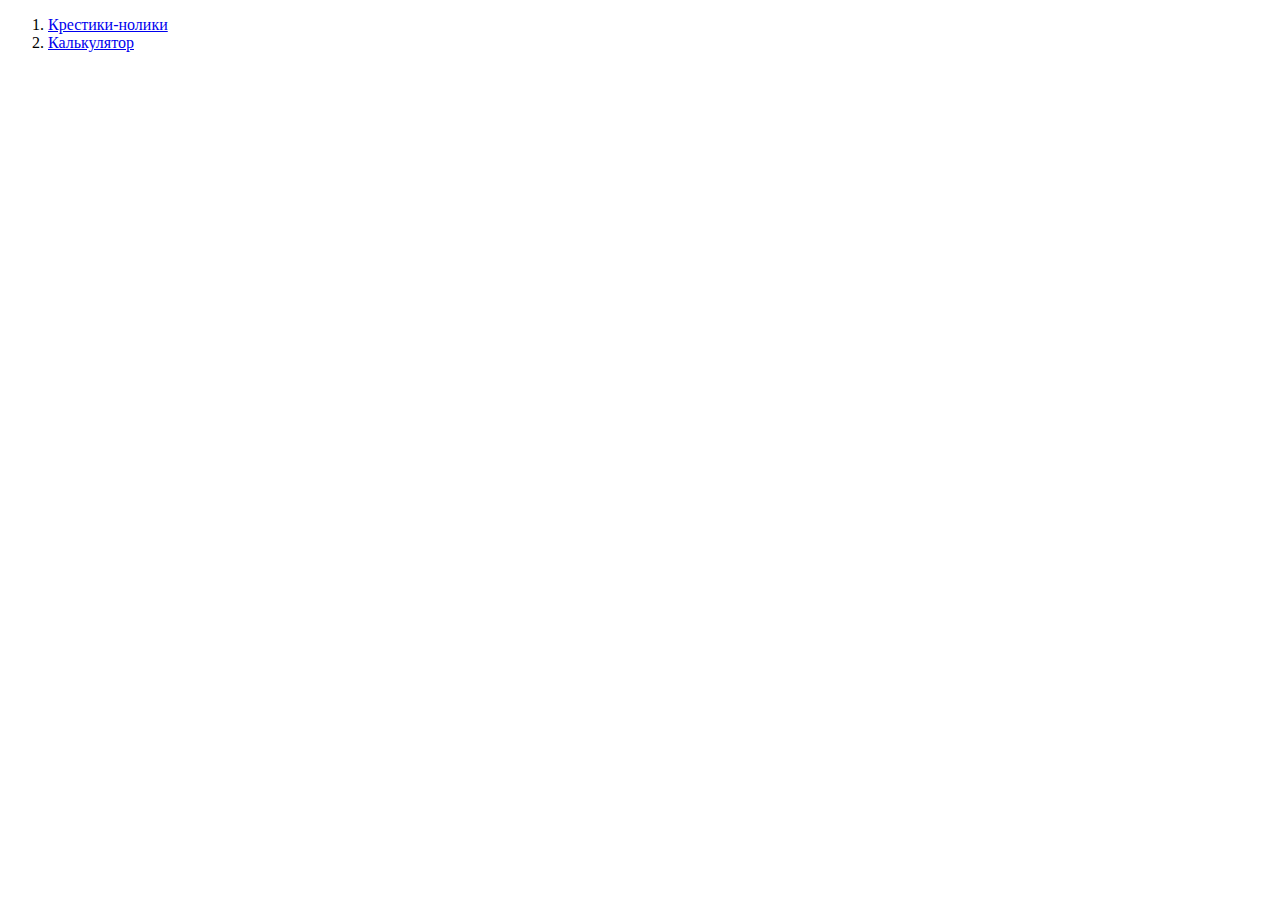
<file: index.html>
<!DOCTYPE html>
<html lang="ru">
<head>
    <meta charset="UTF-8">
    <meta name="viewport" content="width=device-width, initial-scale=1.0">
    <title>Лабораторная работа № 4 | ОВТ</title>
</head>
<body>
    <ol>
        <li>
            <a href="tic-tac-toe/index.html">Крестики-нолики</a>
        </li>
        <li>
            <a href="calc/index.html">Калькулятор</a>
        </li>
    </ol>
</body>
</html>
</file>
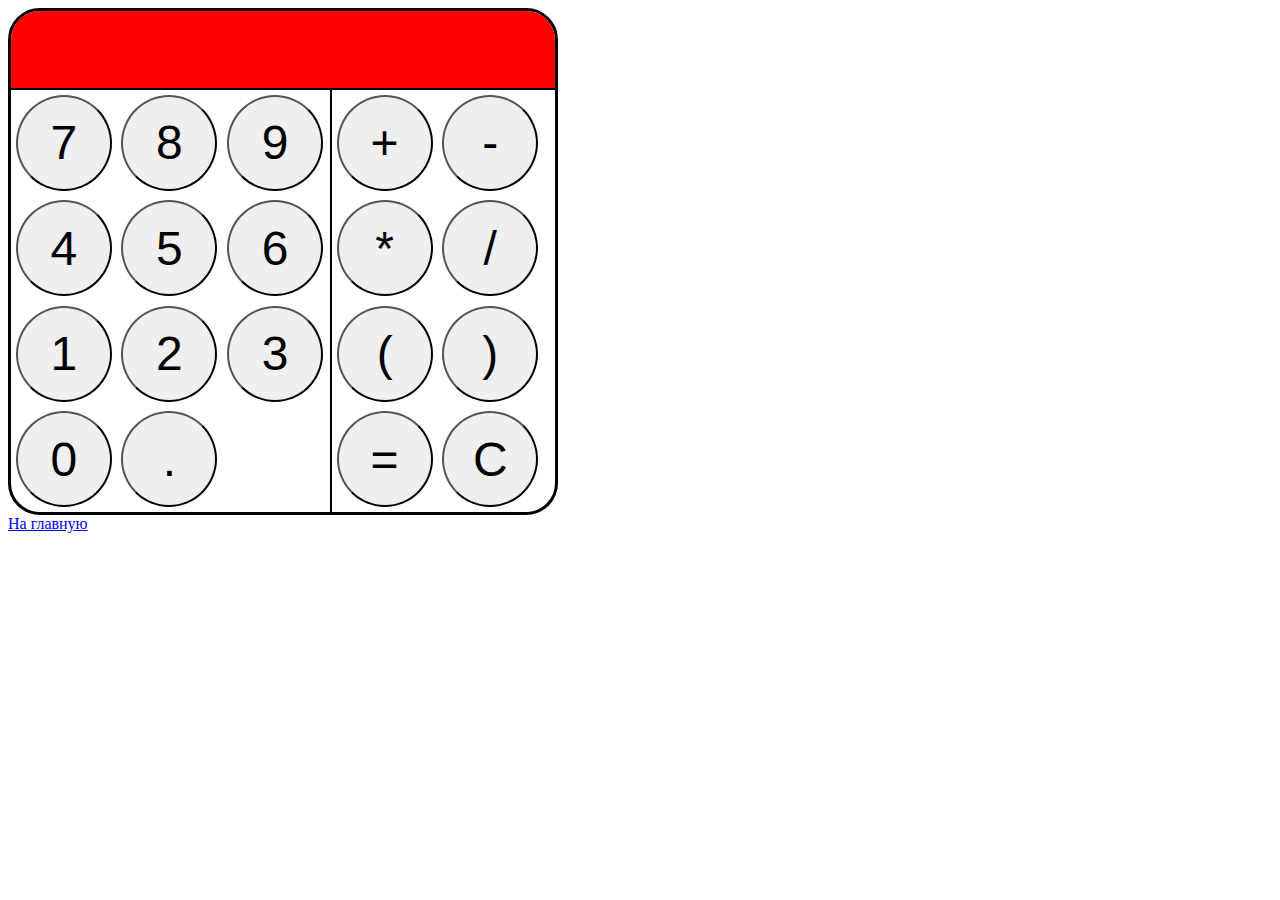
<file: calc/index.html>
<!DOCTYPE html>
<html lang="ru">
<head>
    <meta charset="UTF-8">
    <meta name="viewport" content="width=device-width, initial-scale=1.0">
    <meta http-equiv="X-UA-Compatible" content="ie=edge">
    <link href="https://fonts.googleapis.com/css2?family=Orbitron&display=swap" rel="stylesheet">
    <link href="https://fonts.googleapis.com/css2?family=Prompt&display=swap" rel="stylesheet">
    <link rel="stylesheet" href="style.css">
    <script src="main.js" defer></script>
    <title>Калькулятор</title>
</head>
<body>
    <main>
        <div class="calc-container">
            <div class="screen">
                <span></span>
            </div>
            <div class="buttons">
                <div class="digits">
                    <button class="key digit">7</button>
                    <button class="key digit">8</button>
                    <button class="key digit">9</button>
                    <button class="key digit">4</button>
                    <button class="key digit">5</button>
                    <button class="key digit">6</button>
                    <button class="key digit">1</button>
                    <button class="key digit">2</button>
                    <button class="key digit">3</button>
                    <button class="key digit">0</button>
                    <button class="key digit">.</button>
                </div>
                <div class="other">
                    <button class="key operation">+</button>
                    <button class="key operation">-</button>
                    <button class="key operation">*</button>
                    <button class="key operation">/</button>
                    <button class="key bracket">(</button>
                    <button class="key bracket">)</button>
                    <button class="key result">=</button>
                    <button class="key clear">C</button>
                </div>
            </div>
        </div>
        <a href = "../index.html">На главную</a>
    </main>
</body>
</html>
</file>
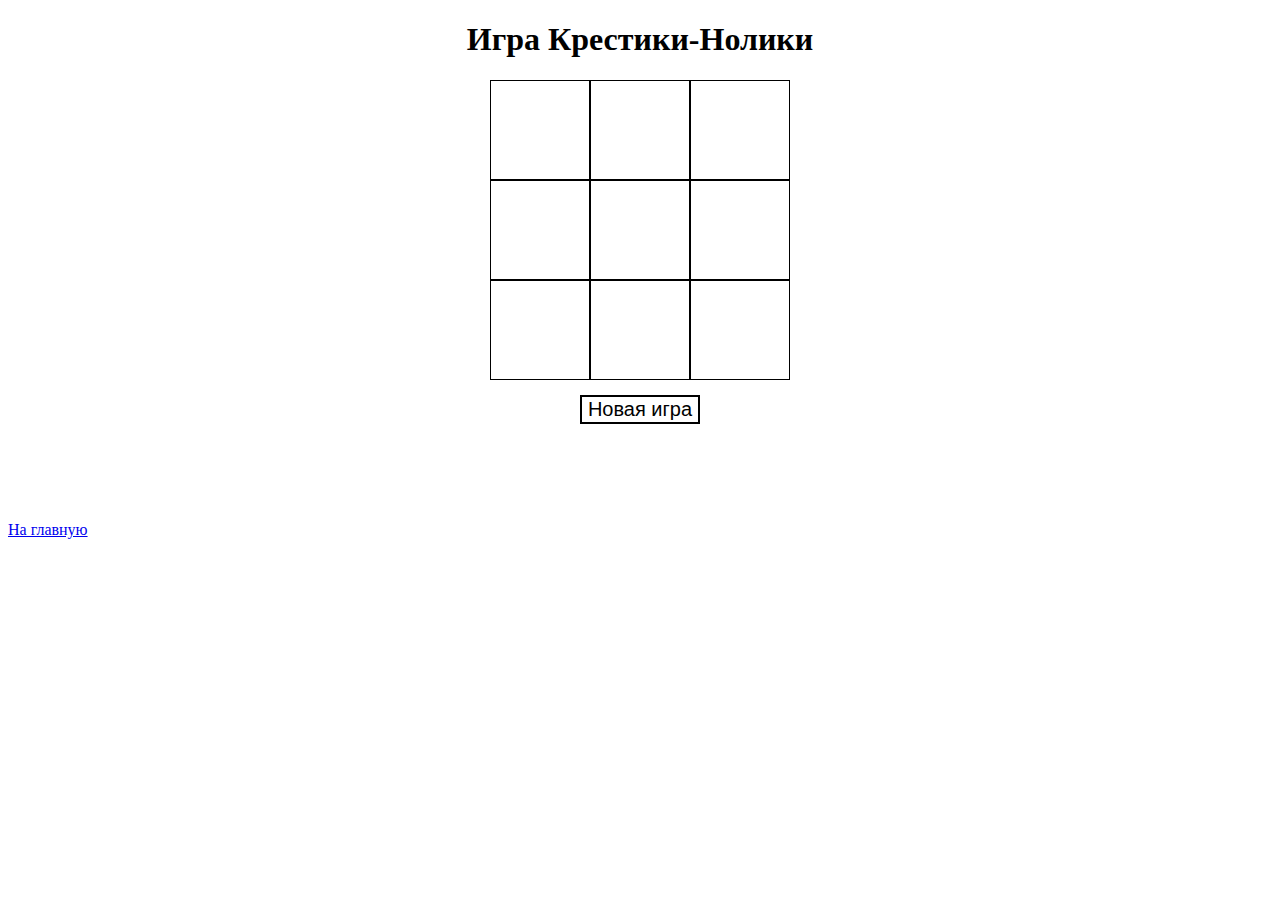
<file: tic-tac-toe/index.html>
<!DOCTYPE html>
<html lang="en">
<head>
    <meta charset="UTF-8">
    <meta name="viewport" content="width=device-width, initial-scale=1.0">
    <title>Игра Крестики-Нолики</title>
    <link rel="stylesheet" href="style.css">
</head>
<body>
    <main>
        <div id="game">
            <h1>Игра Крестики-Нолики</h1>
            <div class="messages"></div>
            <div id="board"></div>
            <button class="btn">Новая игра</button>
        </div>
    </main>
    <script src="main.js"></script>
    <a href = "../index.html">На главную</a>
</body>
</html>
</file>
<file: calc/style.css>
.screen{
    height: 1.2em;
    font-size: 3em;
    background-color: red;
    border-bottom: black 0.05em solid;
    border-radius: 0.6em 0.6em 0 0;
    padding: 0.2em;
}

.calc-container{
    width: 34em;
    border-radius: 2em;
    border: black 0.2em solid;
}
.key{
    font-size: 3em;
    width: 2em;
    height: 2em;
    border-radius: 50%;
    margin: 0.1em;

    cursor: pointer;
}

.buttons{
    display: flex;
}

.digits{
    width: 20em;
    display: flex;
    flex-direction: row;
    flex-wrap: wrap;

    border-right: black 0.15em solid;
}

.other{
    width: 14em;
    display: flex;
    flex-direction: row;
    flex-wrap: wrap;
}
</file>
<file: tic-tac-toe/style.css>
#game {
    width: 500px;
    height: 500px;
    margin: auto;
    text-align: center;
}

#board {
    width: 300px;
    height: 300px;
    margin: auto;
    display: flex;
    flex-wrap: wrap;
}

.cell {
    height: 100px;
    width: 100px;
    border: 1px solid #000;
    box-sizing: border-box;
    font-size: 90px;
}

.btn {
    margin-top: 15px;
    background-color: #fff;
    border: 2px solid #000;
    font-size: 20px;
}
</file>
